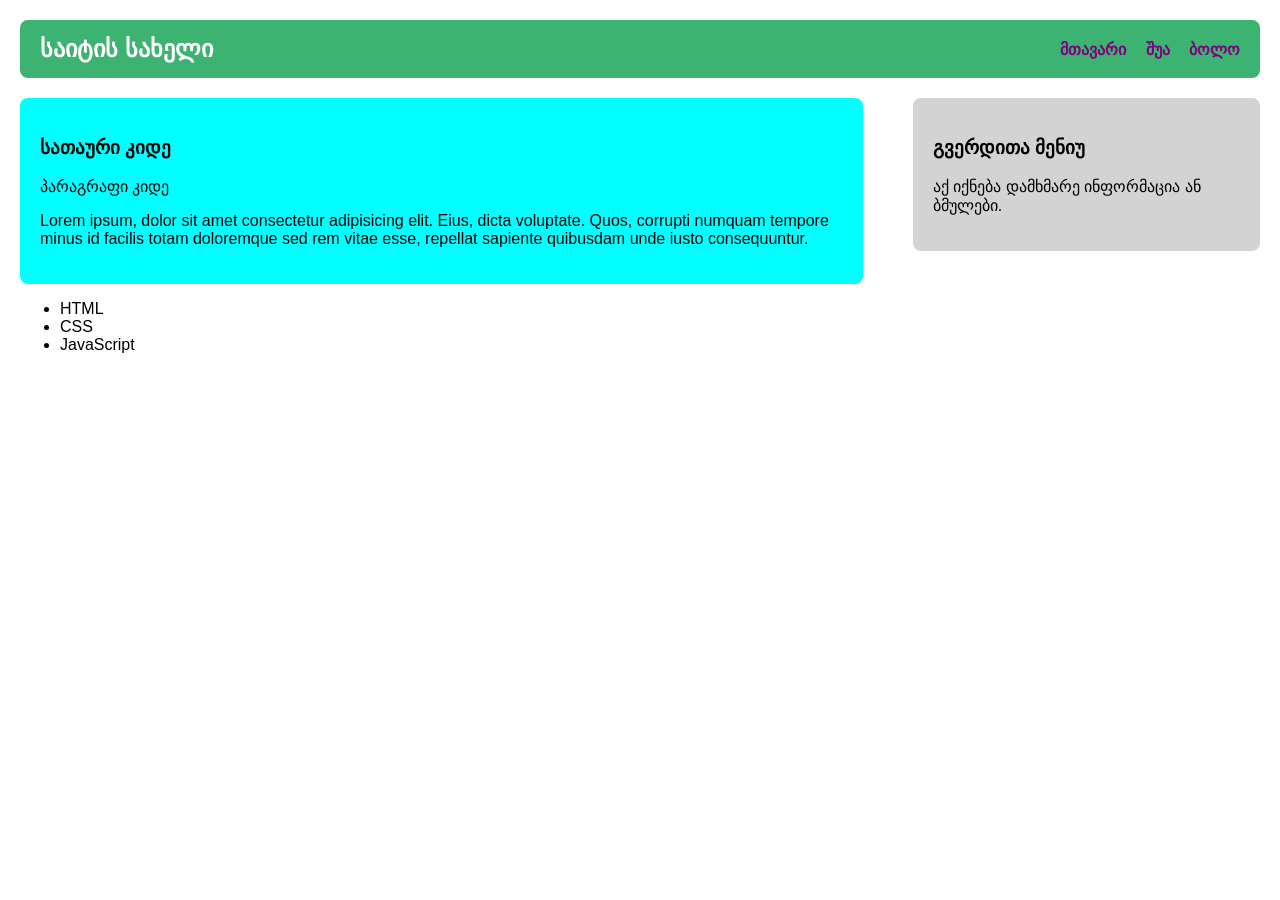
<file: index.html>
<!doctype html>
<html lang="en">
  <head>
    <meta charset="UTF-8" />
    <meta name="viewport" content="width=device-width, initial-scale=1.0" />
    <title>Document</title>
    <link rel="stylesheet" href="style.css" />
  </head>
  <body>
    <header>
      <h2>საიტის სახელი</h2>
      <nav>
        <a href="#">მთავარი</a>
        <a href="#">შუა</a>
        <a href="#">ბოლო</a>
      </nav>
    </header>

    <div class="container">
      <div class="main">
        <h3>სათაური კიდე</h3>
        <p>პარაგრაფი კიდე</p>
        <p>
          Lorem ipsum, dolor sit amet consectetur adipisicing elit. Eius, dicta
          voluptate. Quos, corrupti numquam tempore minus id facilis totam
          doloremque sed rem vitae esse, repellat sapiente quibusdam unde iusto
          consequuntur.
        </p>
      </div>
      <div class="sidebar">
        <h3>გვერდითა მენიუ</h3>
        <p>აქ იქნება დამხმარე ინფორმაცია ან ბმულები.</p>
      </div>
    </div>
    <section>
        <ul>
            <li>HTML</li>
            <li>CSS</li>
            <li>JavaScript</li>
        </ul>
    </section>
  </body>
</html>
</file>
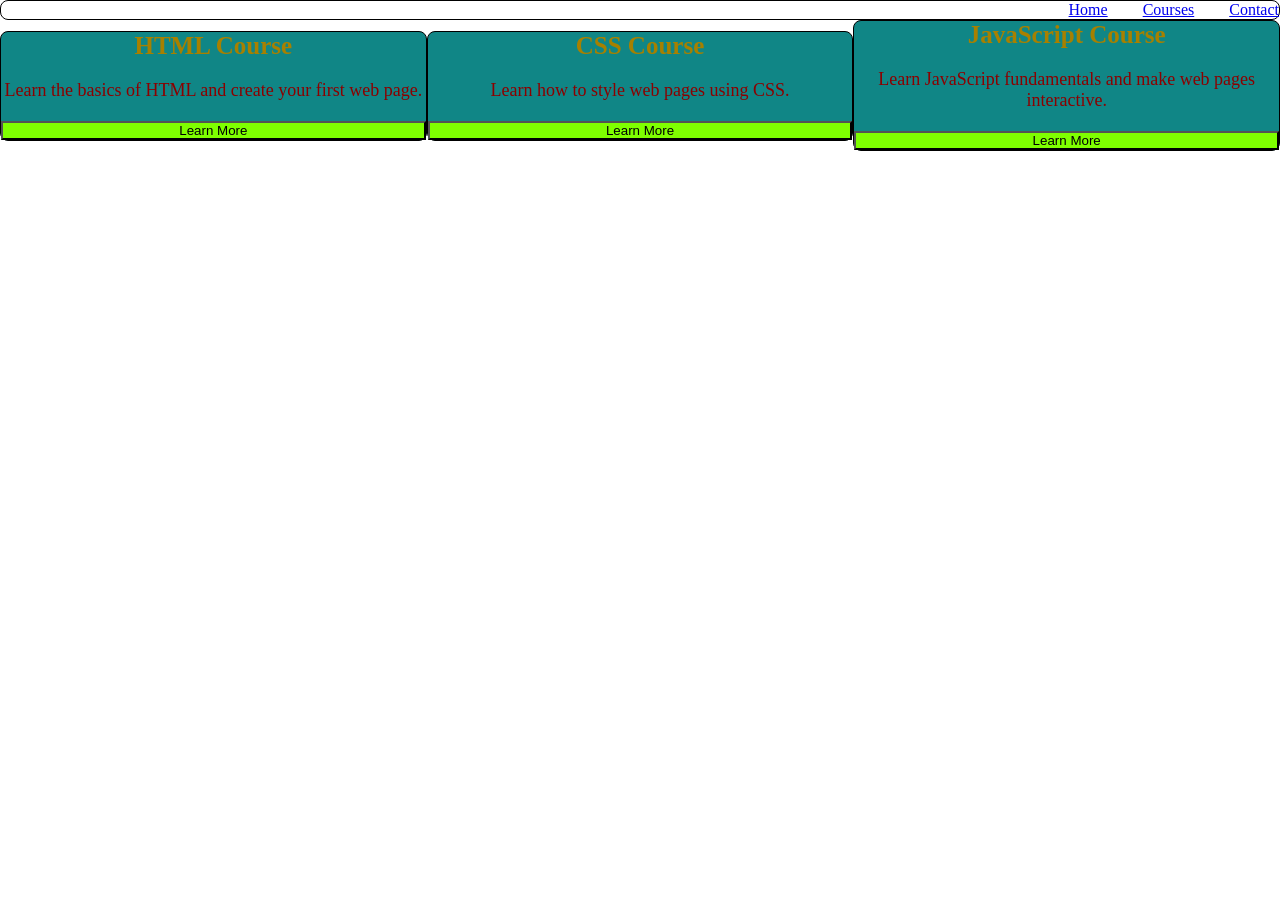
<file: TASK FLEX/index.html>
<!doctype html>
<html lang="en">
  <head>
    <meta charset="UTF-8" />
    <meta name="viewport" content="width=device-width, initial-scale=1.0" />
    <title>Cards</title>
    <link rel="stylesheet" href="style.css" />
  </head>
  <body>
    <nav class="navigacia">
        <a href="#home">Home</a>
        <a href="#Course">Courses</a>
        <a href="#Contact">Contact</a>
    </nav>
    <div class="parent">
      <div class="card1">
        <h2>HTML Course</h2>
        <p>Learn the basics of HTML and create your first web page.</p>
        <button>Learn More</button>
      </div>
      <div class="card2">
        <h2>CSS Course</h2>
        <p>Learn how to style web pages using CSS.</p>
        <button>Learn More</button>
      </div>
      <div class="card3">
        <h2>JavaScript Course</h2>
        <p>Learn JavaScript fundamentals and make web pages interactive.</p>
        <button>Learn More</button>
      </div>
    </div>
  </body>
</html>
</file>
<file: style.css>
body {
    font-family: Arial, sans-serif;
    background-color: #ffffff;
    margin: 20px;
}

header {
    background-color: mediumseagreen;
    padding: 15px 20px;
    margin-bottom: 20px;
    overflow: hidden; 
    border-radius: 8px;
}

header h2 {
    float: left;
    margin: 0;
    color: white;
}

header nav {
    float: right;
    margin-top: 5px;
}

header nav a {
    color: purple;
    text-decoration: none;
    margin-left: 15px;
    font-weight: bold;
}

.container {
    width: 100%;
    overflow: hidden;
}


.main {
    width: 68%;
    float: left;
    background-color: aqua;
    padding: 20px;
    border-radius: 8px;
    box-sizing: border-box;
}

.sidebar {
    width: 28%;
    float: right;
    background-color: lightgray;
    padding: 20px;
    border-radius: 8px;
    box-sizing: border-box;
}
</file>
<file: TASK FLEX/style.css>
* {
    box-sizing: border-box;
    margin: 0;
    padding: 0;
}
.parent{
    display: flex;
    flex-direction: row;
    justify-content: center;
    align-items: center;

}
.card1, .card2, .card3 {
    background-color: rgb(16, 134, 134);
    flex: 1;       
    border: 1px solid black;
    border-radius: 8px;
    display: flex;
    flex-direction: column;
    justify-content: space-between;
    gap: 20px;
    }
    .card1 h2, .card2 h2, .card3 h2{
        font-size: 25px;
        color: rgb(167, 128, 0);
        font-weight: bold;
        text-align: center;
    }
    .card1 button, .card2 button, .card3 button{
        background-color: chartreuse;
    }
    .card1 button:hover, .card2 button:hover, .card3 button:hover{
        background-color: aqua;

    }
    .card1 p, .card2 p, .card3 p{
        color: darkred;
        font-size: 18px;
        text-align: center;
    }
    .navigacia{
        display: flex;
        flex: 1;
        border-radius: 8px;
        align-items: center;
        justify-content: flex-end;
        gap: 35px;
        border: 1px solid black;
    }
</file>
